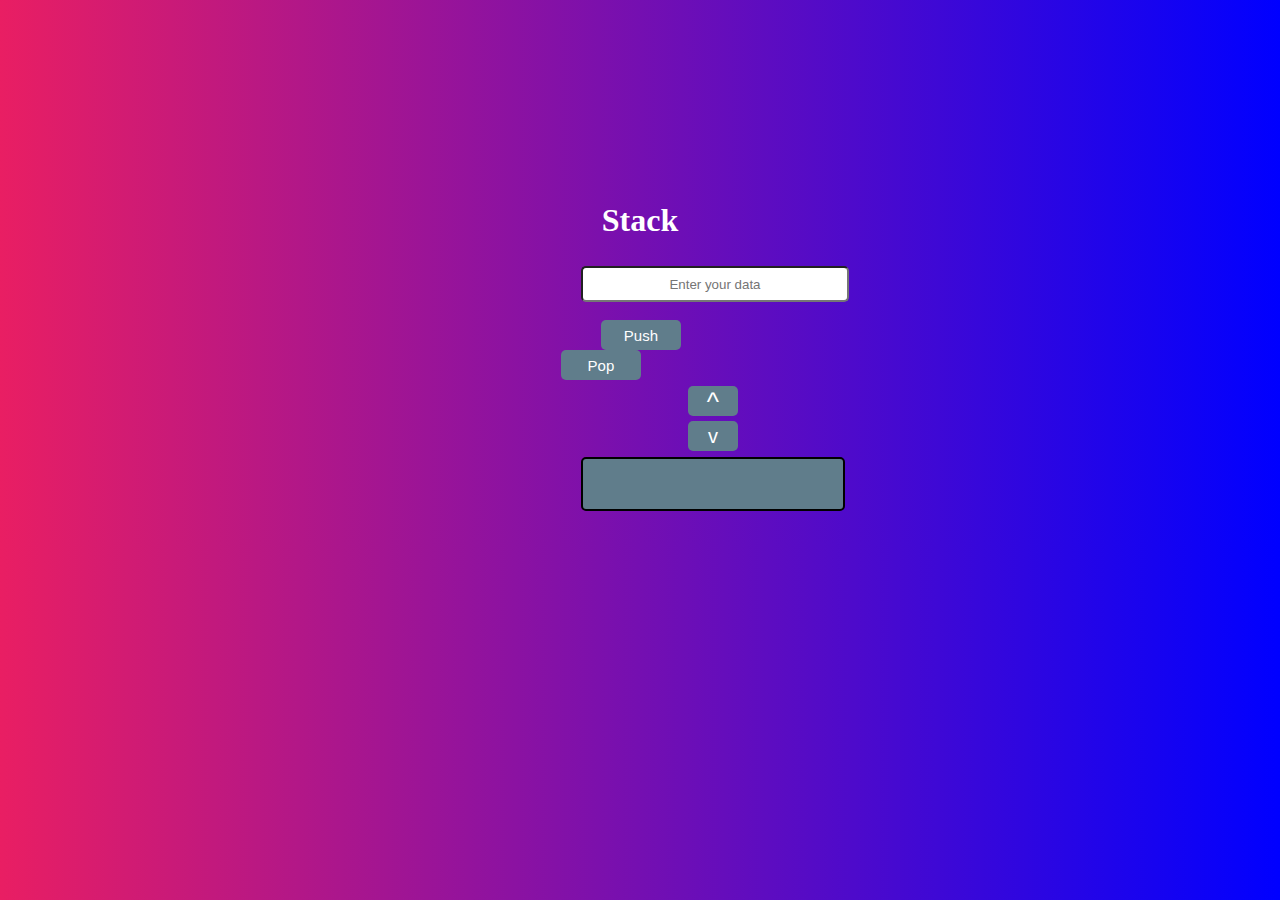
<file: Stack/index.html>
<!DOCTYPE html>
<html>
<head>
	<title></title>
	<script src="stack.js"></script>
	<link rel="stylesheet" type="text/css" href="style.css">

</head>
<body>
   <div>
    <h1>Stack</h1>
   <input type="text" name="" id="inpt" placeholder="Enter your data"><br><br>
   <button id="push" onclick="PushToList();">Push</button>
   <button id="pop" onclick="PopFromList();">Pop</button><br>

   <button class="btn" onclick="up();">^</button><br>
   <button class="btn1" onclick="down();">v</button>
    <p id="res"></p>  
</div>
</body>
</html>
</file>
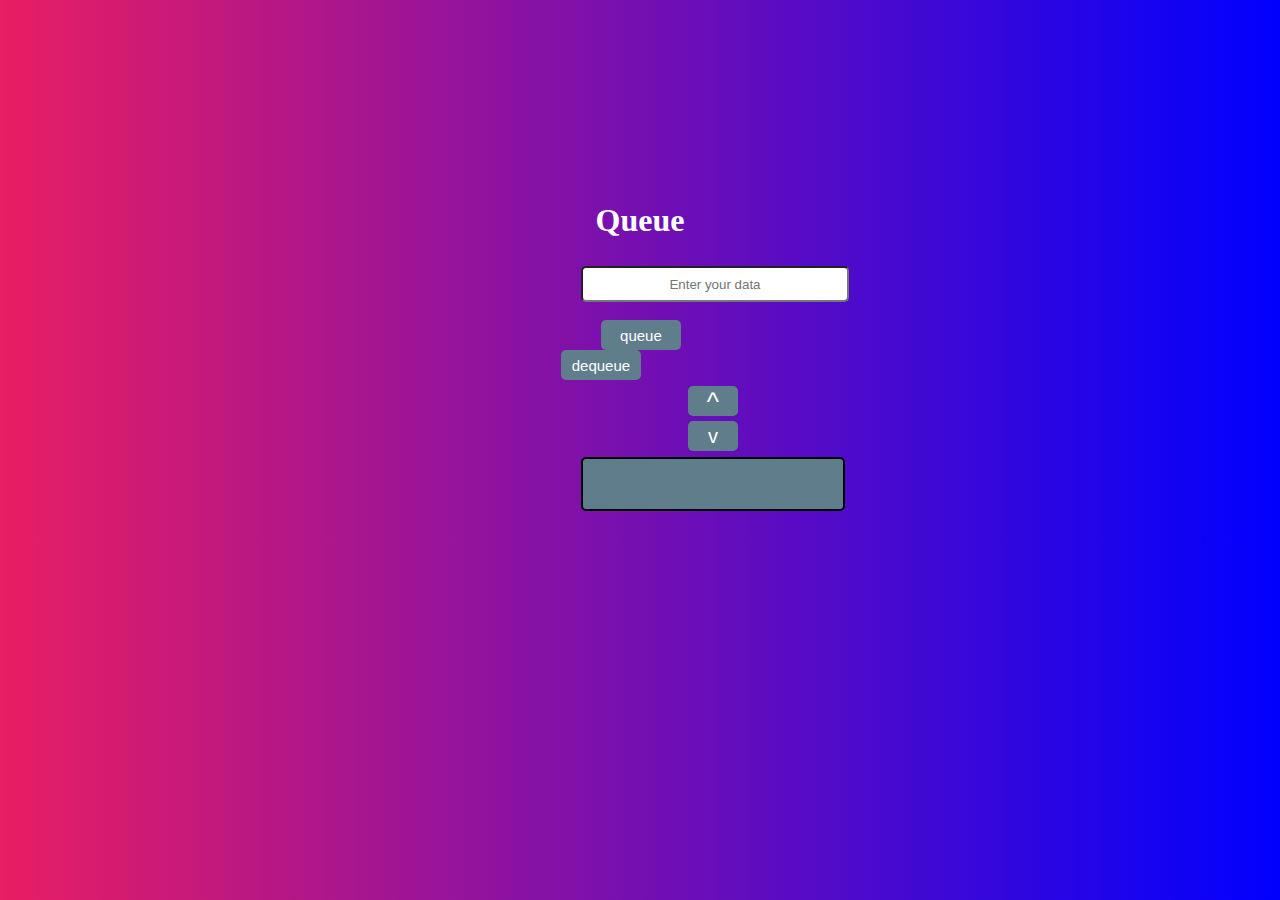
<file: Queue/Main.html>
<!DOCTYPE html>
<html>
<head>
	<title></title>
	<script src="queue.js"></script>
	<link rel="stylesheet" type="text/css" href="style.css">

</head>
<body>
   <div>
    <h1>Queue</h1>
   <input type="text" name="" id="inpt" placeholder="Enter your data"><br><br>
   <button id="push" onclick="queue();">queue</button>
   <button id="pop" onclick="dequeue();">dequeue</button><br>

   <button class="btn" onclick="up();">^</button><br>
   <button class="btn1" onclick="down();">v</button>
    <p id="res"></p>  
</div>
</body>
</html>
</file>
<file: Stack/style.css>
body{
	background: linear-gradient(to right, #e91e63,blue);

}
div{
	/*border:2px solid black;*/
	margin-left: 39%;
	margin-right: 39%;
	margin-top: 16%;
	/*border-radius: 100px;*/
}
h1{
	text-align: center;
	color: white;
}
#inpt{
	margin-left: 80px;
	margin-top: 2%;
	height: 30px;
	width: 260px;
	border-radius: 5px;
	text-align: center;
}
#push{
	width: 80px;
	height: 30px;
	font-size: 15px;
	border-radius: 5px;
	cursor: pointer;
	background-color:#607d8b;
	color: white;
	border:none; 
	margin-left: 100px;
}
#pop{
	width: 80px;
	height: 30px;
	font-size: 15px;
	border-radius: 5px;
	cursor: pointer;
	background-color:#607d8b;
	color: white;
	border:none; 
	margin-left: 60px;
}
.btn{
	width: 50px;
	height: 30px;
	font-size: 26px;
	cursor: pointer;
	background-color:#607d8b;
	color: white;
	border:none; 
	margin-left: 187px;
	margin-top: 2%;
	border-radius: 5px;
}
.btn1{
	width: 50px;
	height: 30px;
	font-size: 20px;
	cursor: pointer;
	background-color:#607d8b;
	color: white;
	border:none; 
	margin-left: 187px;
	margin-top: 2%;
	border-radius: 5px;
}
#res{
	border:2px solid black;
	height: 50px;
	width: 260px;
	margin-left: 80px;
	margin-top: 2%;
	border-radius: 5px;
    background-color: #607d8b;
    text-align: center;
    font-size: 30px;
    line-height: 160%;
}
</file>
<file: Queue/style.css>
body{
	background: linear-gradient(to right, #e91e63,blue);

}
div{
	/*border:2px solid black;*/
	margin-left: 39%;
	margin-right: 39%;
	margin-top: 16%;
	/*border-radius: 100px;*/
}
h1{
	text-align: center;
	color: white;
}
#inpt{
	margin-left: 80px;
	margin-top: 2%;
	height: 30px;
	width: 260px;
	border-radius: 5px;
	text-align: center;
}
#push{
	width: 80px;
	height: 30px;
	font-size: 15px;
	border-radius: 5px;
	cursor: pointer;
	background-color:#607d8b;
	color: white;
	border:none; 
	margin-left: 100px;
}
#pop{
	width: 80px;
	height: 30px;
	font-size: 15px;
	border-radius: 5px;
	cursor: pointer;
	background-color:#607d8b;
	color: white;
	border:none; 
	margin-left: 60px;
}
.btn{
	width: 50px;
	height: 30px;
	font-size: 26px;
	cursor: pointer;
	background-color:#607d8b;
	color: white;
	border:none; 
	margin-left: 187px;
	margin-top: 2%;
	border-radius: 5px;
}
.btn1{
	width: 50px;
	height: 30px;
	font-size: 20px;
	cursor: pointer;
	background-color:#607d8b;
	color: white;
	border:none; 
	margin-left: 187px;
	margin-top: 2%;
	border-radius: 5px;
}
#res{
	border:2px solid black;
	height: 50px;
	width: 260px;
	margin-left: 80px;
	margin-top: 2%;
	border-radius: 5px;
    background-color: #607d8b;
    text-align: center;
    font-size: 30px;
    line-height: 160%;
}
</file>
